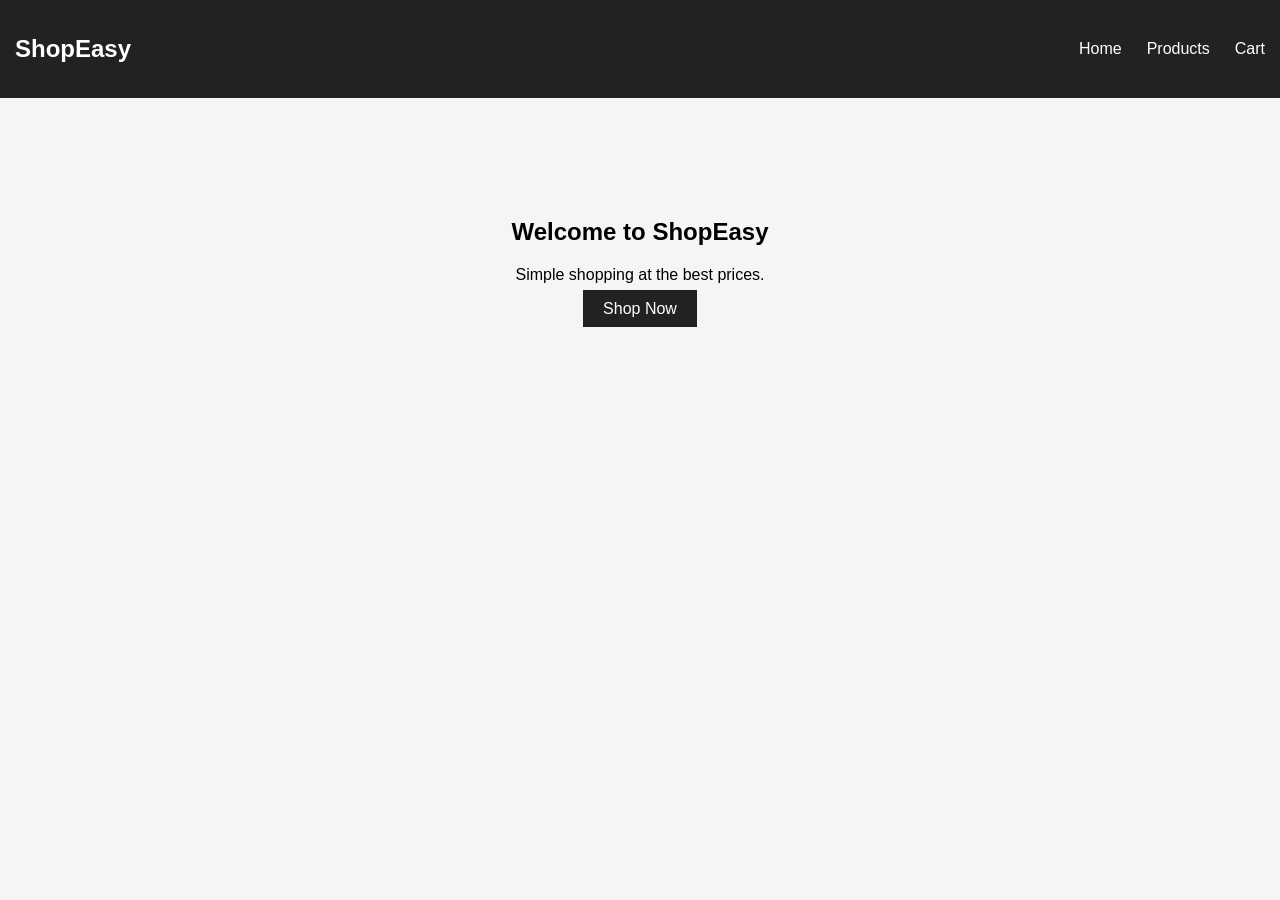
<file: index.html>
<!DOCTYPE html>
<html>
<head>
    <title>ShopEasy - Home</title>
    <link rel="stylesheet" href="style.css">
</head>
<body>

<nav>
    <h2>ShopEasy</h2>
    <a href="index.html">Home</a>
    <a href="products.html">Products</a>
    <a href="cart.html">Cart</a>
</nav>

<section class="hero">
    <h1>Welcome to ShopEasy</h1>
    <p>Simple shopping at the best prices.</p>
    <a href="products.html" class="btn">Shop Now</a>
</section>

</body>
</html>
</file>
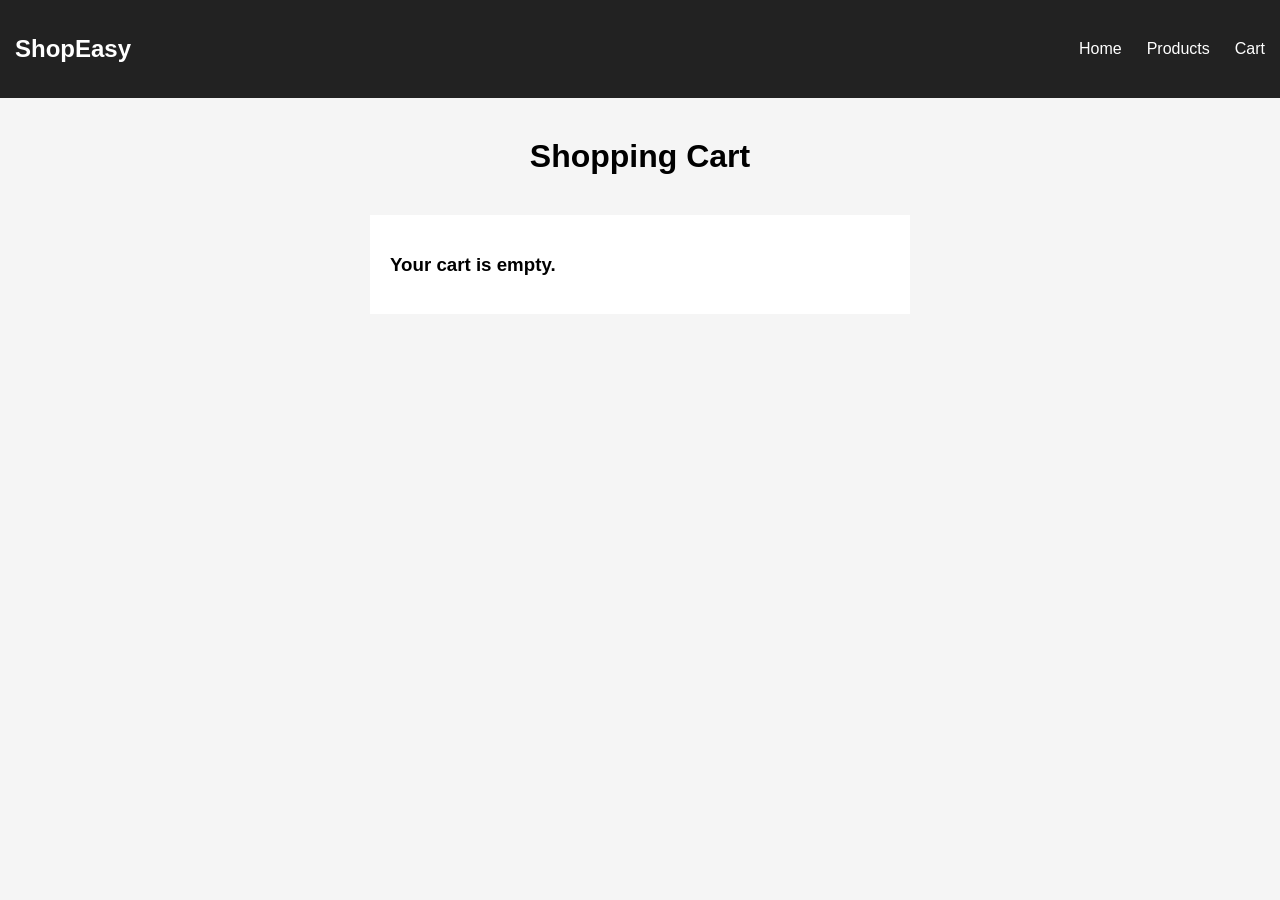
<file: cart.html>
<!DOCTYPE html>
<html>
<head>
    <title>ShopEasy - Cart</title>
    <link rel="stylesheet" href="style.css">
</head>
<body>

<nav>
    <h2>ShopEasy</h2>
    <a href="index.html">Home</a>
    <a href="products.html">Products</a>
    <a href="cart.html">Cart</a>
</nav>

<h1 class="title">Shopping Cart</h1>

<div id="cart"></div>

<script src="script.js"></script>
<script>
    showCart();
</script>

</body>
</html>
</file>
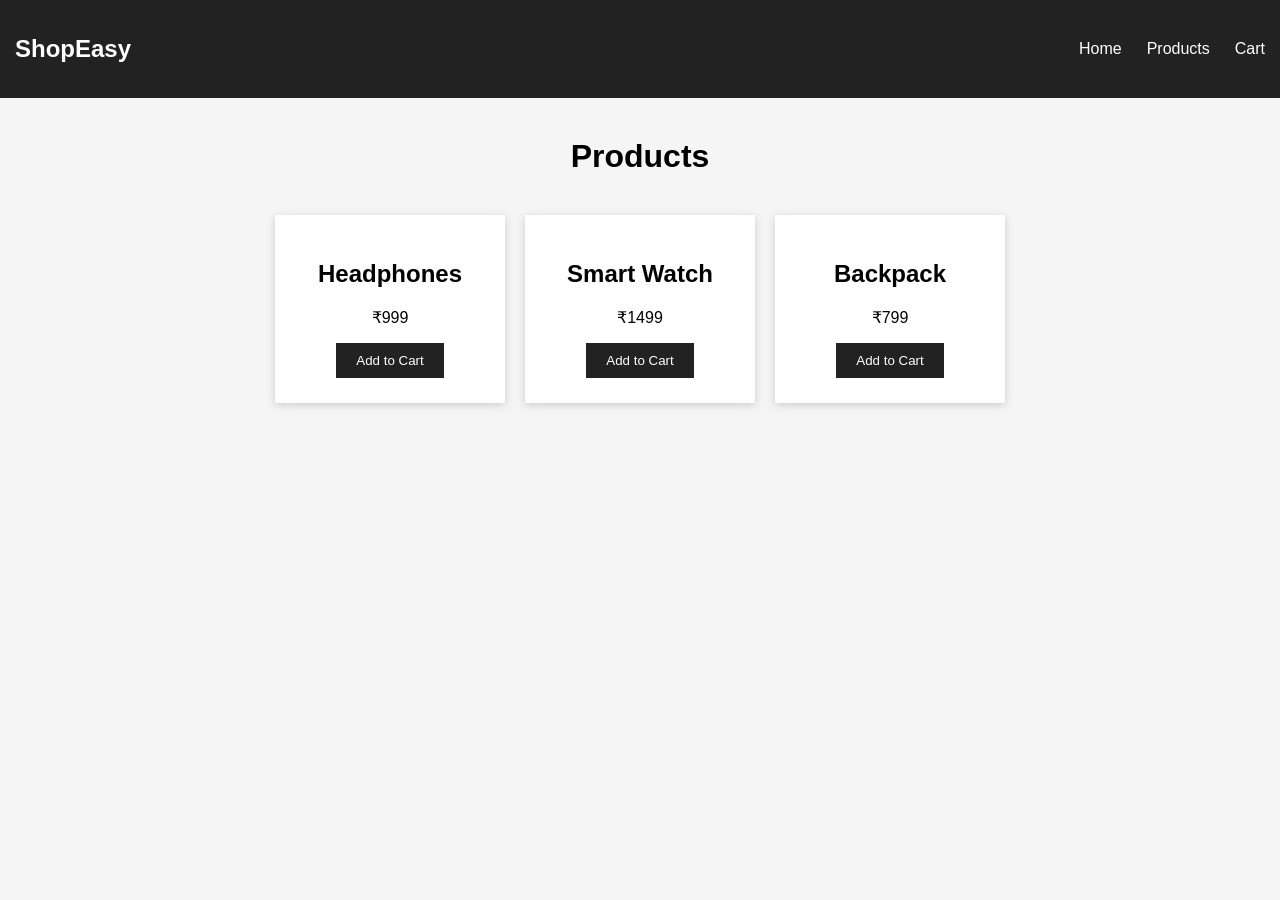
<file: products.html>
<!DOCTYPE html>
<html>
<head>
    <title>ShopEasy - Products</title>
    <link rel="stylesheet" href="style.css">
</head>
<body>

<nav>
    <h2>ShopEasy</h2>
    <a href="index.html">Home</a>
    <a href="products.html">Products</a>
    <a href="cart.html">Cart</a>
</nav>

<h1 class="title">Products</h1>

<div class="products">

    <div class="product">
        <h2>Headphones</h2>
        <p>₹999</p>
        <button onclick="addToCart('Headphones', 999)">Add to Cart</button>
    </div>

    <div class="product">
        <h2>Smart Watch</h2>
        <p>₹1499</p>
        <button onclick="addToCart('Smart Watch', 1499)">Add to Cart</button>
    </div>

    <div class="product">
        <h2>Backpack</h2>
        <p>₹799</p>
        <button onclick="addToCart('Backpack', 799)">Add to Cart</button>
    </div>

</div>

<script src="script.js"></script>
</body>
</html>
</file>
<file: style.css>
body {
    font-family: Arial;
    margin: 0;
    background: #f5f5f5;
}

nav {
    background: #222;
    color: white;
    padding: 15px;
    display: flex;
    gap: 25px;
    align-items: center;
}

nav h2 {
    margin-right: auto;
}

nav a {
    color: white;
    text-decoration: none;
}

.hero {
    text-align: center;
    padding: 100px 20px;
}

.btn, button {
    background: #222;
    color: white;
    padding: 10px 20px;
    border: none;
    text-decoration: none;
    cursor: pointer;
}

.title {
    text-align: center;
    margin: 40px;
}

.products {
    display: flex;
    justify-content: center;
    gap: 20px;
}

.product {
    background: white;
    padding: 25px;
    width: 180px;
    text-align: center;
    box-shadow: 0 2px 8px #ccc;
}

#cart {
    width: 500px;
    margin: auto;
    background: white;
    padding: 20px;
}
</file>
